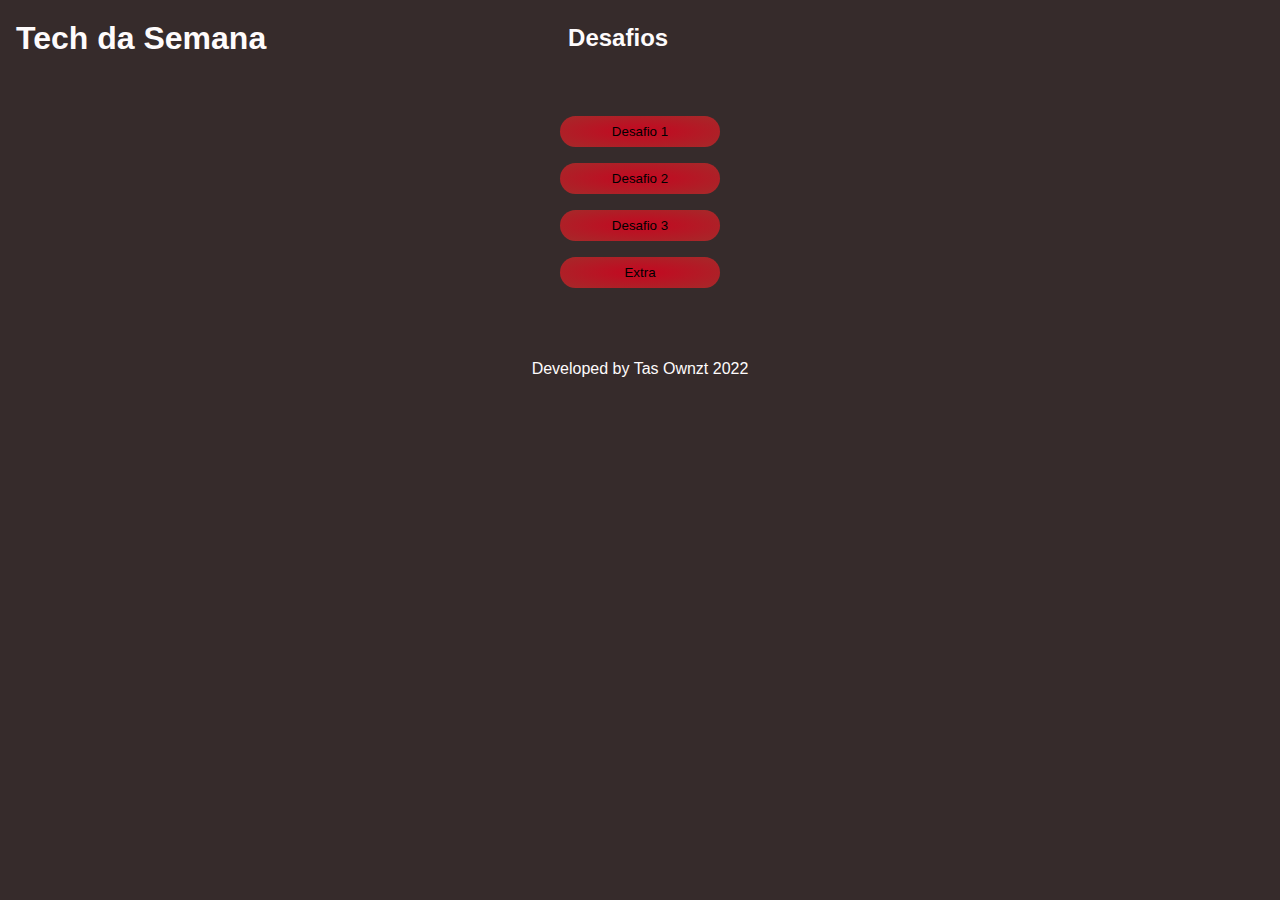
<file: index.htm>
<!DOCTYPE html>
<html lang="pt-br">
<head>
	<meta charset="UTF-8">
	<meta http-equiv="X-UA-Compatible" content="IE=edge">
	<meta name="viewport" content="width=device-width, initial-scale=1.0">
	<meta name="author" content="Tas Ownzt">
	<meta name="description" content="Desafios concluídos em JavaScript propostos por Ballerini">
	<meta name="tags" content="challenges; desafios; javascript; Ballerini">
	<title>Tech da Semana</title>
	<link rel="stylesheet" href="/assets/styles/main.css">
</head>
<body>
	<div class="modal">
		<div role="dialog" id="panel">
			<button role="button" id="close">X</button>
		</div>
	</div>
	<header>
		<h1>Tech da Semana</h1>
		<h2>Desafios</h2>
	</header>
	<main>
		<button name='challenge1'>Desafio 1</button>
		<button name='challenge2'>Desafio 2</button>
		<button name='challenge3'>Desafio 3</button>
		<button name='challengeExtra'>Extra</button>
	</main>
	<footer>
		Developed by Tas Ownzt 2022
	</footer>
	<script src="/assets/script/main.js"></script>
</body>
</html>
</file>
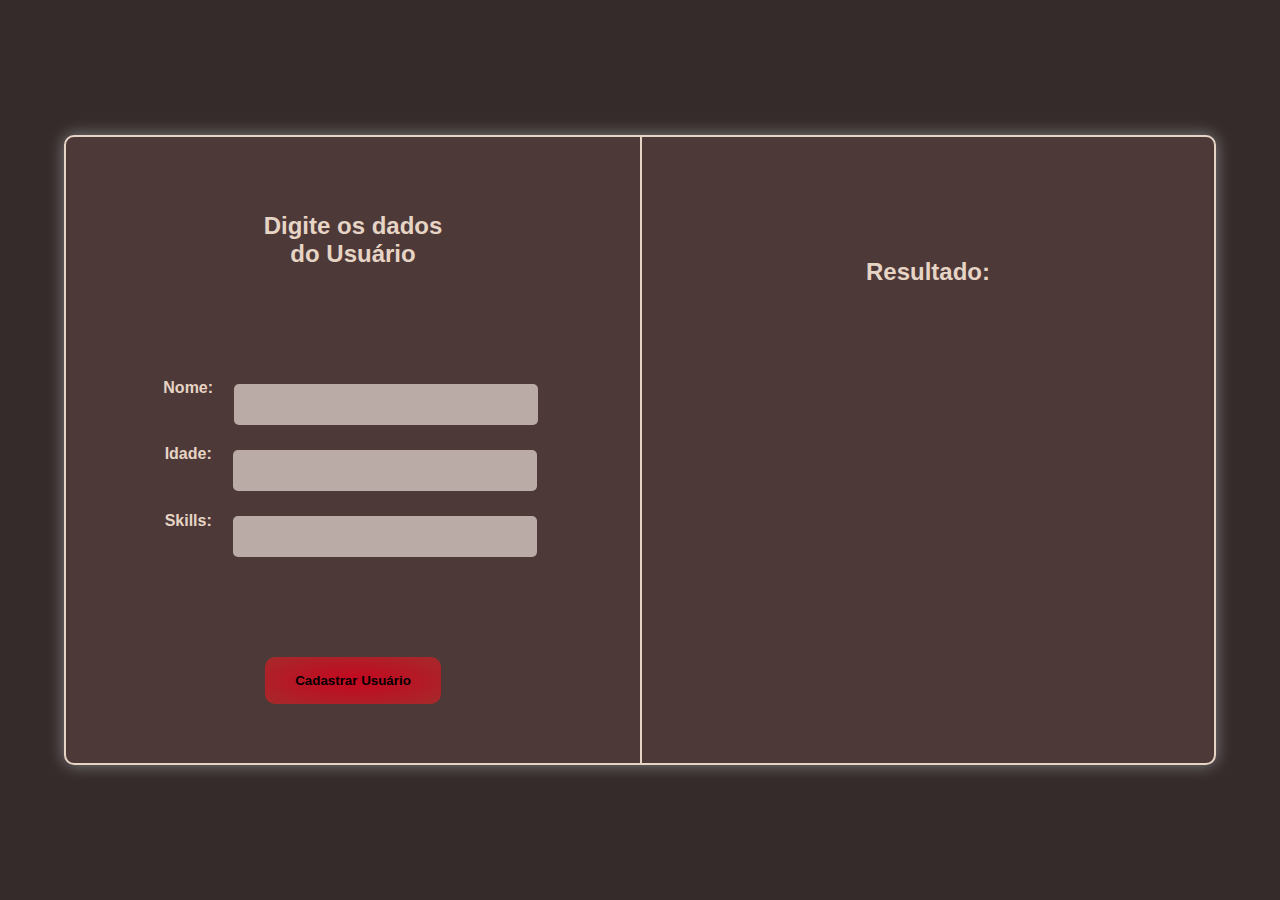
<file: assets/challenge/extra.htm>
<!DOCTYPE html>
<html lang="pt-br">
<head>
	<meta charset="UTF-8">
	<meta http-equiv="X-UA-Compatible" content="IE=edge">
	<meta name="viewport" content="width=device-width, initial-scale=1.0">
	<title>Desafio Extra</title>
	<link rel="stylesheet" href="../styles/challenge.css">
</head>
<body>
	<div class="panel">
		<div class="data">
			<h2>Digite os dados do Usuário</h2>
			<div role="form" class="form">
				<div class="row">
					<label for="nameUser">Nome:</label>
					<input type="text" name="nameUser" id="nameUser" onchange="challengeExtra(event)">
				</div>
				<div class="row">
					<label for="age">Idade:</label>
					<input type="text" name="age" id="age" onchange="challengeExtra(event)">
				</div>
				<div class="row">
					<label for="skills">Skills:</label>
					<input type="text" name="skills" id="skills" onchange="challengeExtra(event)">
				</div>
			</div>
			<button type="button" onclick="registerUser(event)">Cadastrar Usuário</button>
		</div>
		<div class="result">
			<h2>Resultado:</h2>
			<output>
			</output>
		</div>
	</div>
	<script src="../script/challenges.js"></script>
</body>
</html>
</file>
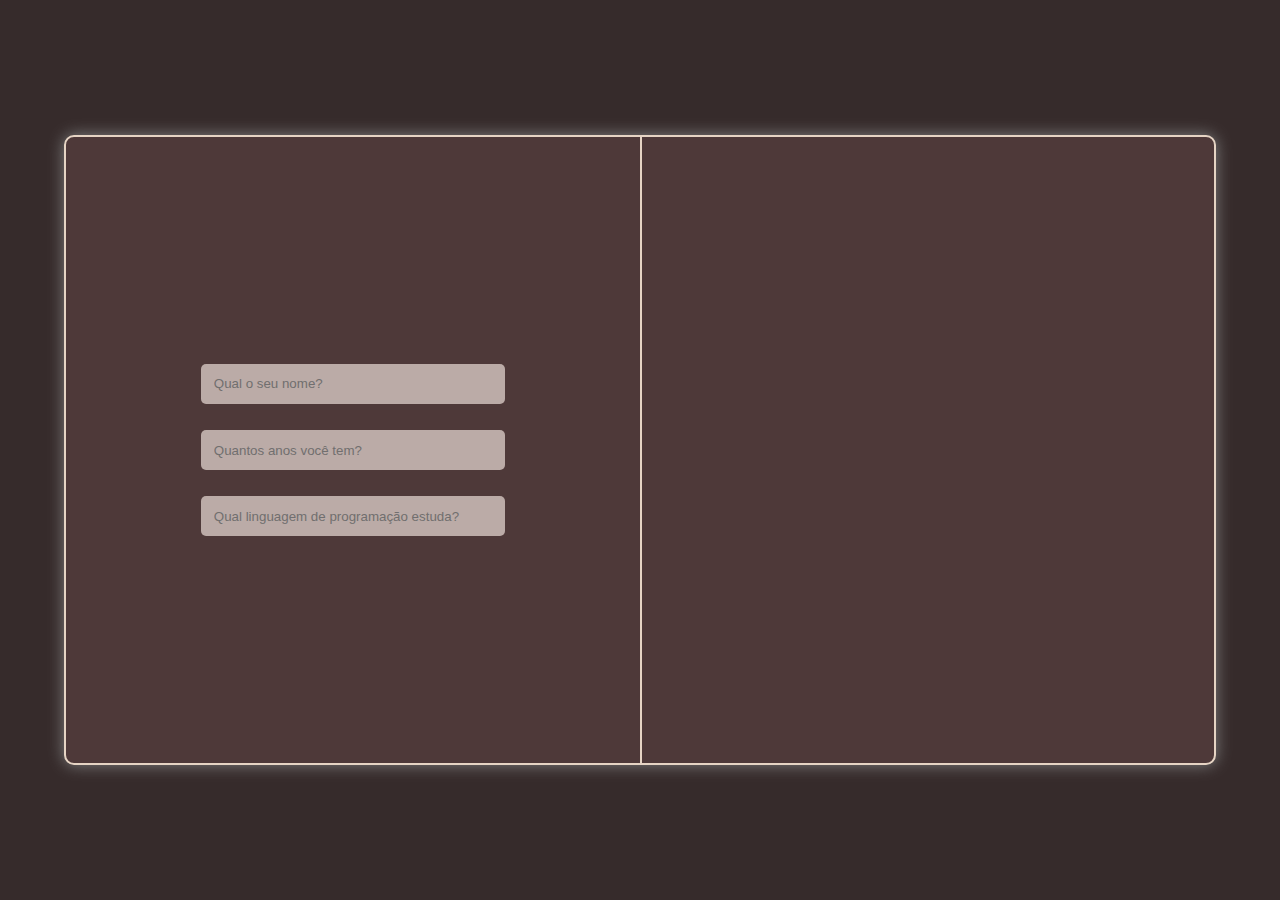
<file: assets/challenge/one.htm>
<!DOCTYPE html>
<html lang="pt-br">
<head>
	<meta charset="UTF-8">
	<meta http-equiv="X-UA-Compatible" content="IE=edge">
	<meta name="viewport" content="width=device-width, initial-scale=1.0">
	<title>Desafio #1</title>
	<link rel="stylesheet" href="../styles/challenge.css">
</head>
<body>
	<div class="panel">
		<div class="data">
			<div role="form" class="form">
				<input type="text" name="name" id="name" placeholder="Qual o seu nome?" onchange="challengeOne(event)">
				<input type="text" name="age" id="age" placeholder="Quantos anos você tem?" onchange="challengeOne(event)">
				<input type="text" name="language" id="language" placeholder="Qual linguagem de programação estuda?" onchange="challengeOne(event)">
			</div>
		</div>
		<div class="result">
			<output></output>
		</div>
	</div>
	<script src="../script/challenges.js"></script>
</body>
</html>
</file>
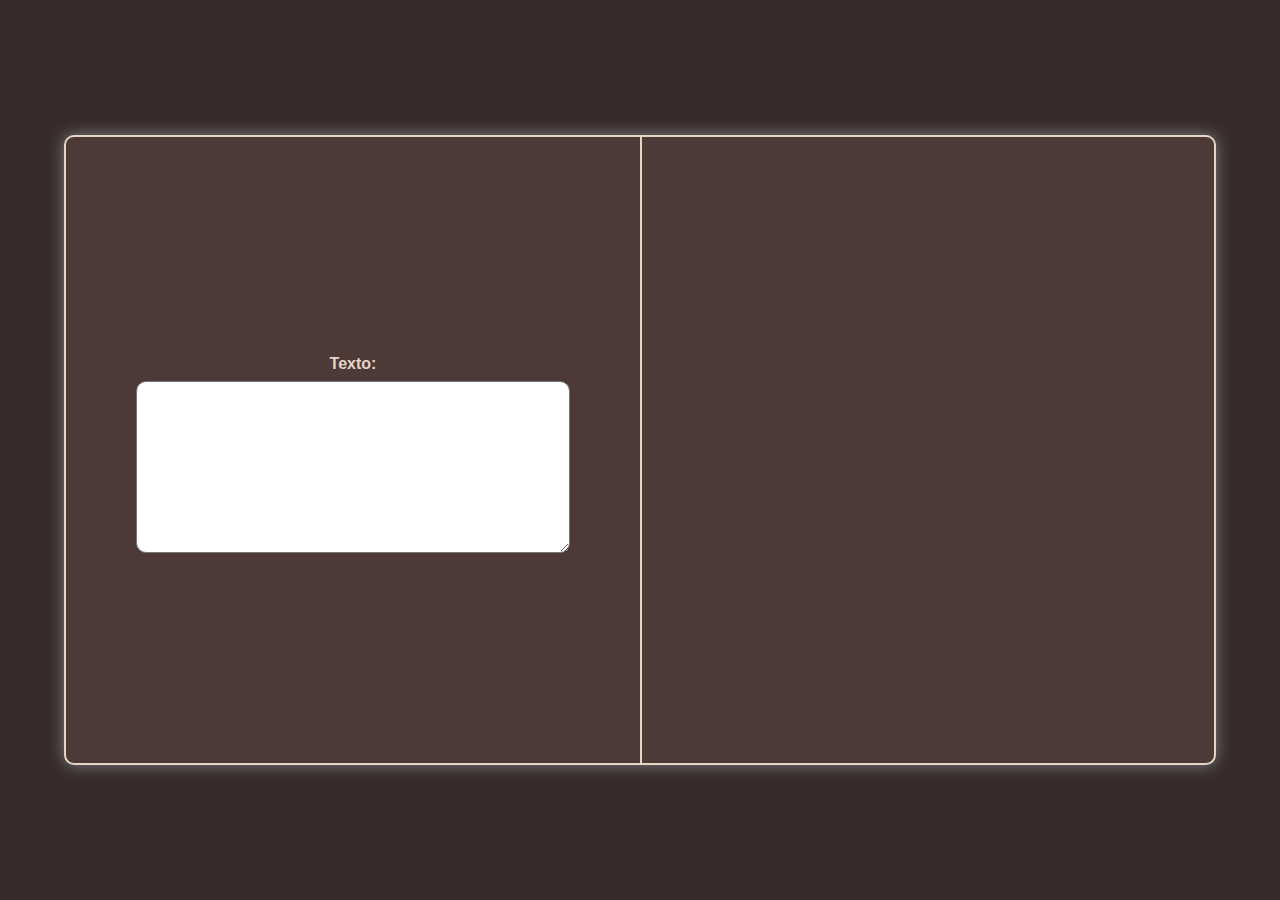
<file: assets/challenge/three.htm>
<!DOCTYPE html>
<html lang="pt-br">
<head>
	<meta charset="UTF-8">
	<meta http-equiv="X-UA-Compatible" content="IE=edge">
	<meta name="viewport" content="width=device-width, initial-scale=1.0">
	<title>Desafio #3</title>
	<link rel="stylesheet" href="../styles/challenge.css">
</head>
<body>
	<div class="panel">
		<div class="data">
			<div role="form" class="form">
				<label for="text">Texto: </label>
				<textarea name="text" id="text" cols="30" rows="10" onchange="challengeThree(event)"></textarea>
			</div>
		</div>
		<div class="result">
			<output></output>
		</div>
	</div>
	<script src="../script/challenges.js"></script>
</body>
</html>
</file>
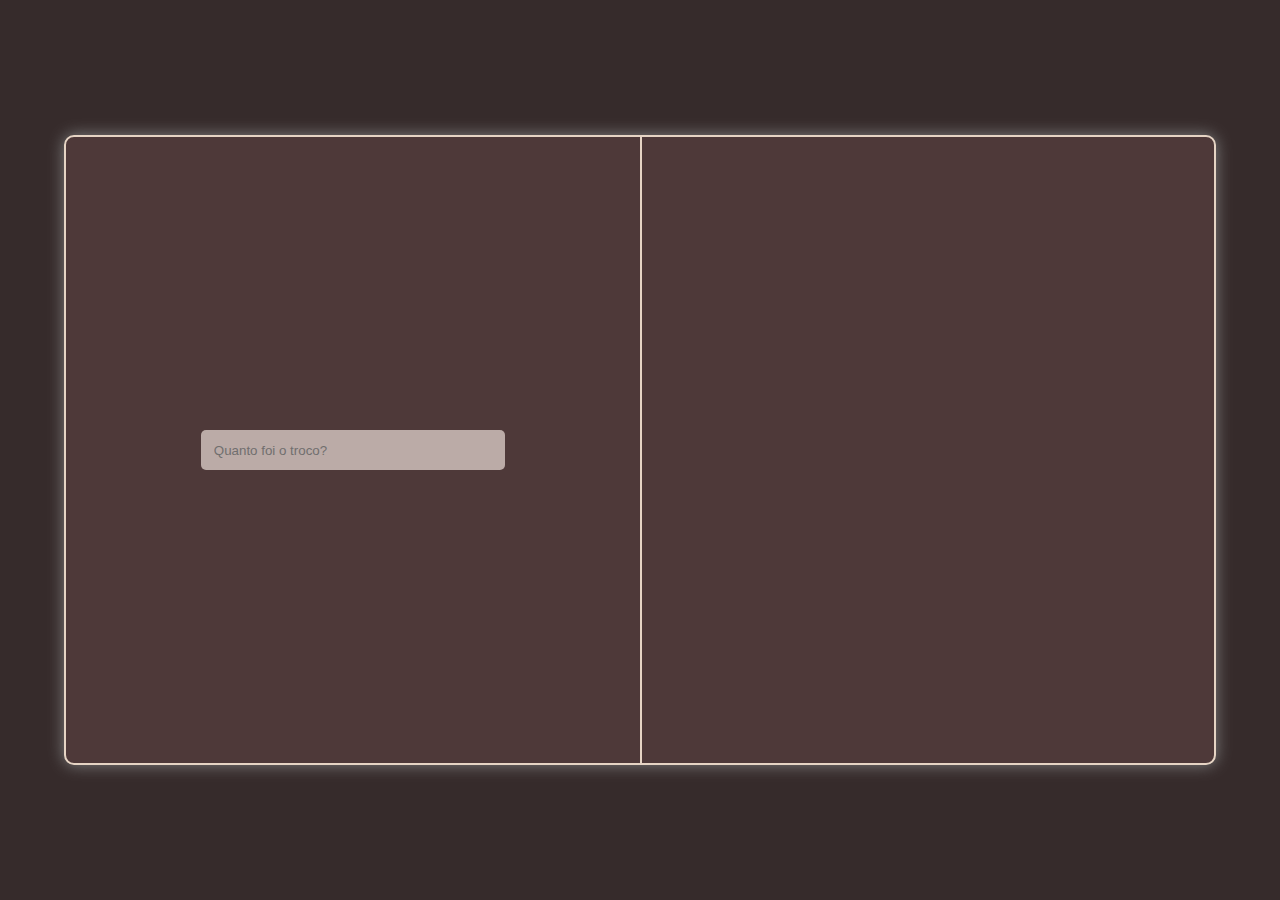
<file: assets/challenge/two.htm>
<!DOCTYPE html>
<html lang="pt-br">
<head>
	<meta charset="UTF-8">
	<meta http-equiv="X-UA-Compatible" content="IE=edge">
	<meta name="viewport" content="width=device-width, initial-scale=1.0">
	<title>Desafio #2</title>
	<link rel="stylesheet" href="../styles/challenge.css">
</head>
<body>
	<div class="panel">
		<div class="data">
			<div role="form" class="form">
				<input type="text" name="rest" id="rest" placeholder="Quanto foi o troco?" onchange="challengeTwo(event)">
			</div>
		</div>
		<div class="result">
			<output></output>
		</div>
	</div>
	<script src="../script/challenges.js"></script>
</body>
</html>
</file>
<file: assets/styles/main.css>
*, ::after, ::before {
	padding: 0;
	margin: 0;
	box-sizing: border-box;
	font-family: Verdana, Geneva, Tahoma, sans-serif;
}

body {
	min-width: 320px;
	width: 100vw;
	height: 100vh;

	background-color: #362b2b;
	color: #fefbfc;
	overflow: hidden;
}

header {
	display: flex;
	flex-direction: row;
	align-items: center;

	padding: 1rem;
}

header h1{
	flex-grow: 1;
}

header h2 {
	flex-grow: 2;
	padding: 0.5rem;
}

main {
	display: flex;
	flex-direction: column;
	align-items: center;
	justify-content: center;
	padding: 2rem;
}

main button {
	padding: 0.5rem;
	margin: 0.5rem;
	text-align: center;
	width: 10rem;

	border: 0;
	border-radius: 3rem;
	outline: none;

	background: radial-gradient(rgb(196, 7, 32), brown);
	cursor: pointer;
}

main button:hover {
	font-weight: bold;
	box-shadow: 0 0 1rem rgb(221, 43, 91);
	color: #fefbfc;
}

div.modal {
	position: fixed;
	display: none;
	justify-content: center;
	align-items: center;
	width: 100%;
	height: 100%;
	background-color: rgba(0, 0, 0, .8);

	z-index: 1000;
}

div.modal #panel {
	display: block;
	position: relative;
	min-width: 260px;
	width: 80%;
	height: 80%;

	background-color: black;
	border-radius: 10px;
	z-index: 1001;
}

div.modal #panel button{
	position: absolute;
	display: flex;
	align-items: center;
	justify-content: center;

	right: -15px;
	top: -15px;

	font-weight: bold;
	border: 0;
	width: 30px;
	height: 30px;
	text-align: center;
	border-radius: 50%;
	color: #fefbfc;
	background-color: red;

	cursor: pointer;
	z-index: 1001;
}

div.modal #panel #close:hover {
	box-shadow: 0 0 .5rem azure;
}

div.modal #panel iframe {
	outline: none;
	border: 0;
	border-radius: 10px;
	width: 100%;
	height: 100%;
}

footer {
	display: flex;
	align-items: center;
	justify-content: center;

	padding: 2rem;
}

@media (max-width: 720px) {
	header {
		display: block;
		text-align: center;
	}

	header h2 {
		padding: 1.5rem;
	}

	div.modal #panel {
		width: 100%;
		height: 100%;
		border-radius: 0px;
	}

	div.modal #panel button{
		top: 0;
		right: 0;
		border-radius: 0 0 0 50%;
	}

	div.modal #panel iframe{
		border-radius: 0;
	}
}
</file>
<file: assets/styles/challenge.css>
*, ::after, ::before {
	padding: 0;
	margin: 0;
	box-sizing: border-box;

	font-family: Verdana, Geneva, Tahoma, sans-serif;
}

body {
	min-width: 320px;
	width: 100vw;
	height: 100vh;
	background-color: #362b2b;

	display: flex;
	justify-content: center;
	align-items: center;
	overflow: hidden;
}

button {
	width: 11rem;
	font-weight: bold;
	padding: 1rem;
	text-align: center;
	background: radial-gradient(rgb(196, 7, 32), brown);
	border: 0;
	border-radius: 10px;
	cursor: pointer;
}

button:hover {
	box-shadow: 0 0 2rem rgb(221, 43, 91);
	color: azure;
	filter: brightness(.8);
}

input {
	background-color: #c7b8b3;
	border: 0;
	opacity: .9;
	border-radius: 5px;
	padding: .8rem;
	margin: .8rem;
	width: 19rem;
	outline: 0;
}

label {
	padding: 0.5rem;
	font-weight: bold;
}

output {
	color: #e3c57d;
	font-weight: bold;
	padding: 1rem;
	width: 100%;
	min-height: 30%;
	text-align: left;
	overflow-y: auto;
}

.error {
	color: red;
	font-weight: bold;
}

.panel {
	display: flex;
	justify-content: center;
	align-items: center;
	flex-direction: row;

	text-align: justify;
	font-weight: bolder;

	width: 90%;
	height: 70%;
	max-height: 100%;

	border: 2px solid #e6d4c4;
	color: #e6d4c4;
	background-color: #4e3939;
	border-radius: 10px;

	box-shadow: 0 0 1rem gray;
}
.panel .data {
	display: flex;
	flex-direction: column;
	align-items: center;
	justify-content: space-around;
	padding: 1rem;
	width: 50%;
	height: 100%;
}


.panel .data h2 {
	padding: 1rem;
	text-align: center;
	font-weight: bold;
	width: 15rem;
}

.panel .data .form {
	display: flex;
	flex-direction: column;
	align-items: center;
	text-align: center;
	width: 100%;
}

.panel .data .form .row {
	display: flex;
	justify-content: center;
	width: 100%;
}

.panel .data .form textarea {
	padding: .6rem;
	text-align: justify;
	border-radius: 10px;
	min-width: 80%;
	min-height: 80%;
	outline: 0;
}

.panel .result {
	display: flex;
	flex-direction: column;
	justify-content: space-around;
	align-items: center;
	padding: 1rem;
	width: 50%;
	height: 100%;
	text-align: center;
	border-left: 2px solid #e6d4c4;
}

.panel .result h2 {
	padding: 1rem;
	width: 100%;
}

@media (max-width: 720px) {
	output {
		min-height: 70%;
	}

	.panel {
		flex-direction: column;
		border: 0;
		border-radius: 0;
		width: 100%;
		height: 100%;
	}

	.panel .data {
		border-right: 0;
		height: 50%;
		width: 100%;
	}

	.panel .result {
		height: 50%;
		width: 100%;
	}
}
</file>
